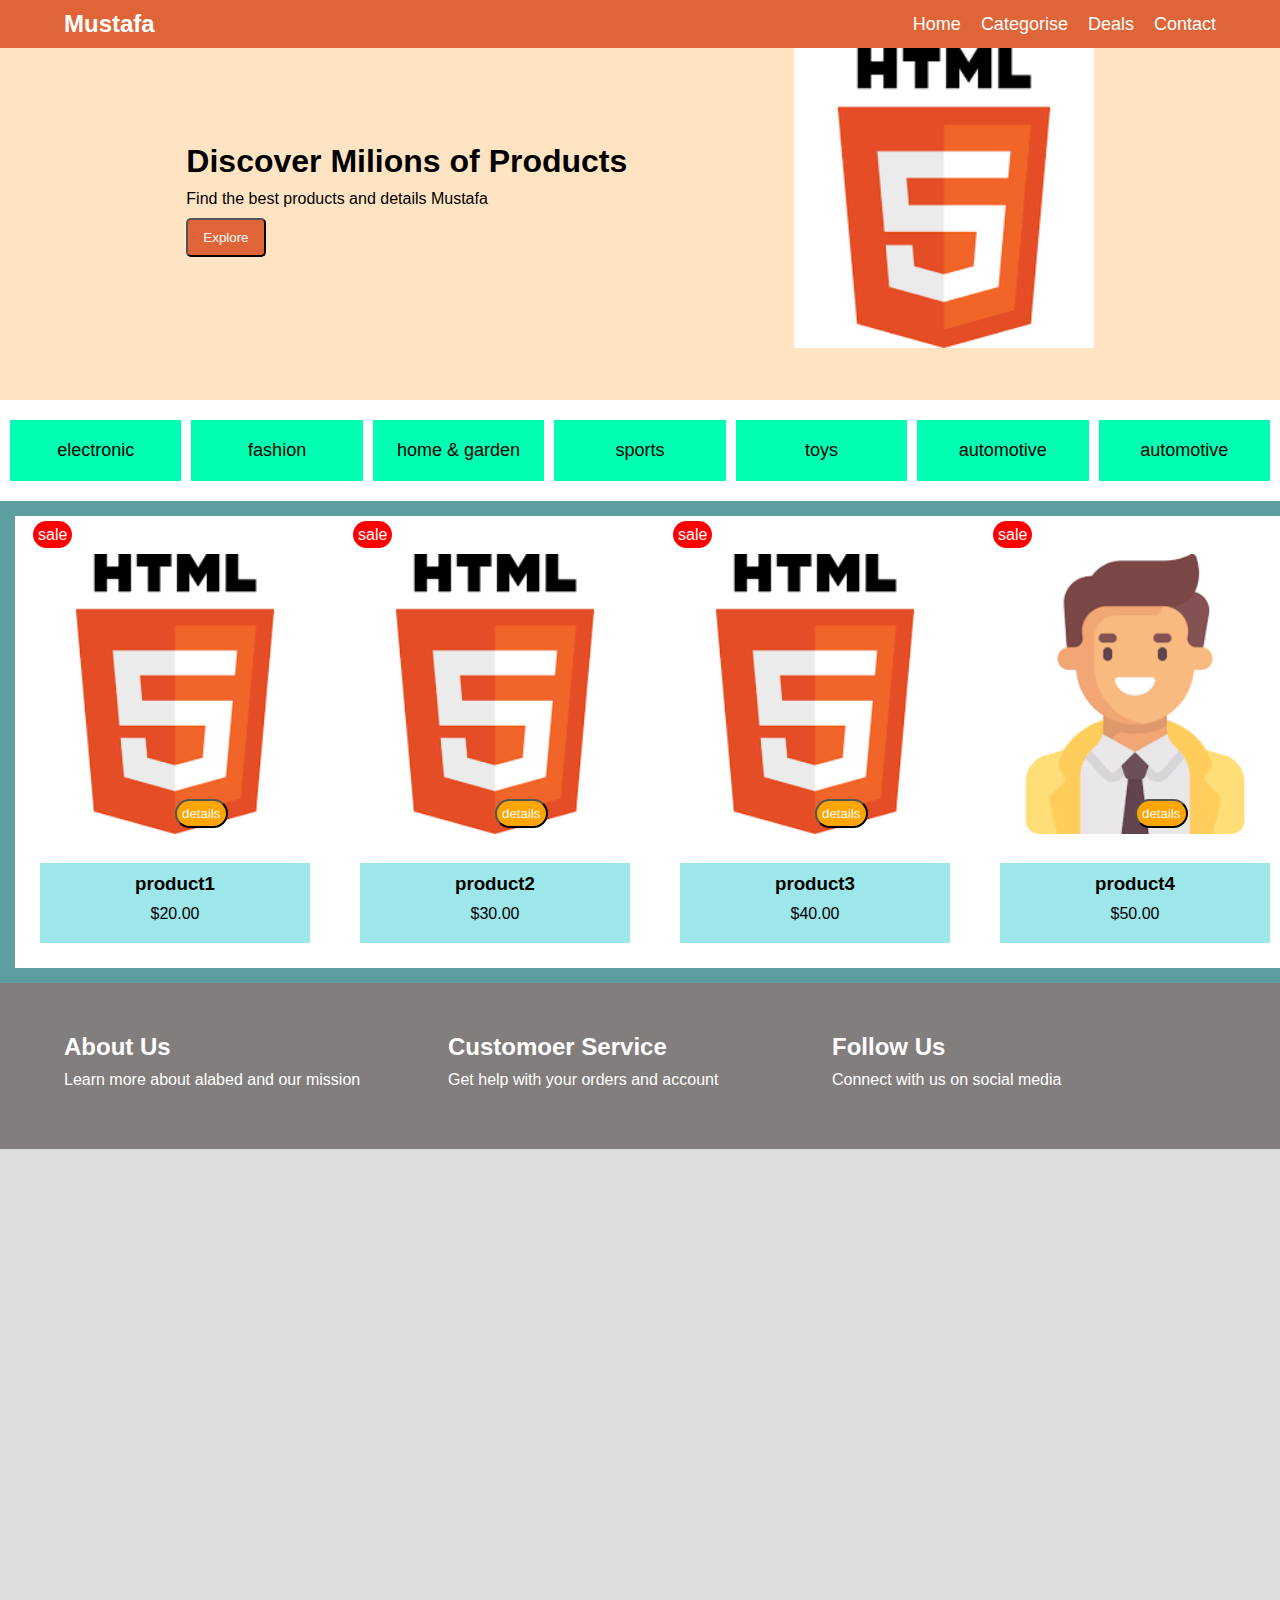
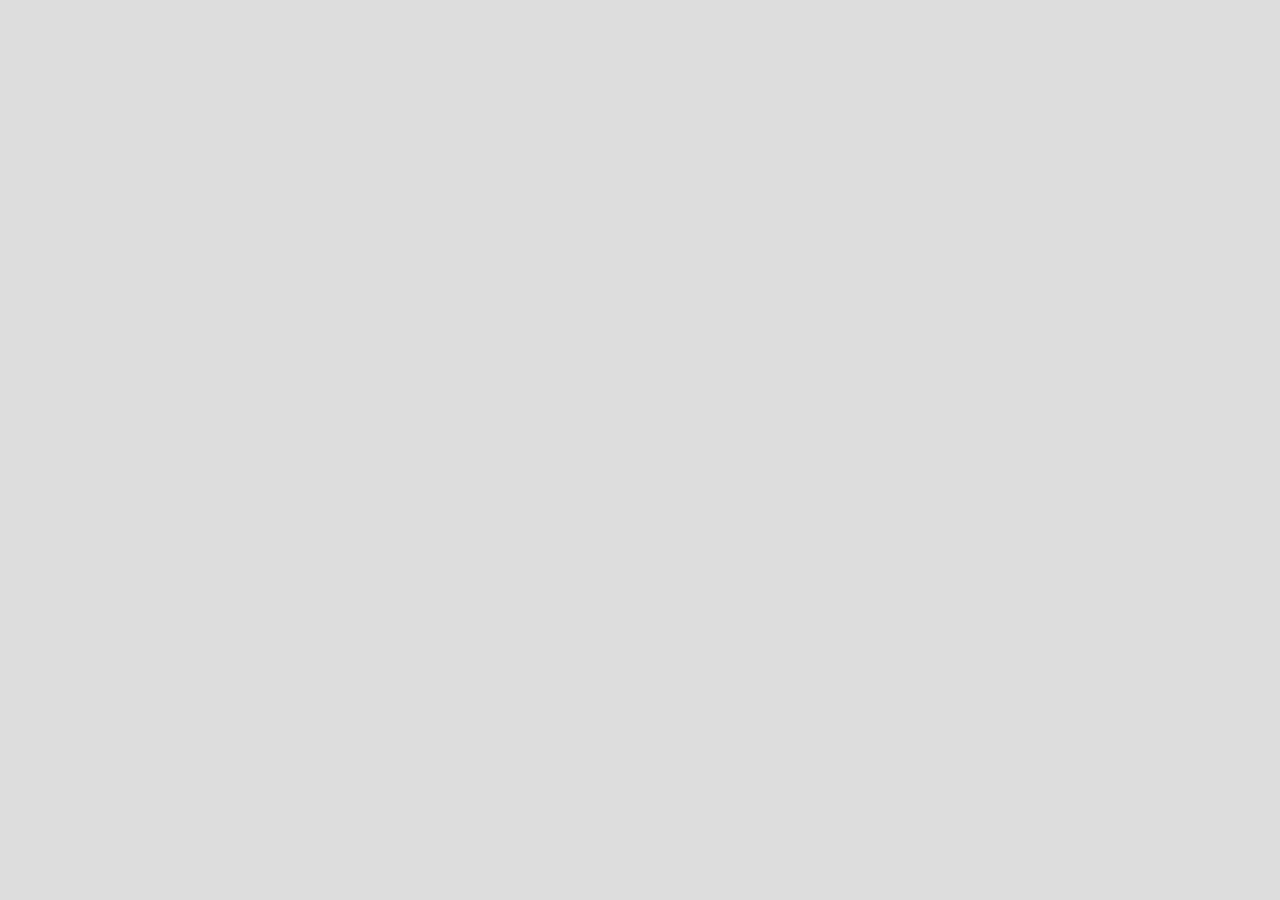
<file: index.html>
<!DOCTYPE html>
<html>
    <head>
        <title>flex example </title>
        <link rel="stylesheet" href="sty.css">
    </head>
    <body>
       <header>
        <div class="flex container">
            <h1 class="logo">Mustafa</h1>
            <nav>
                <ul>
                    <li>
                        <a href="">Home</a>
                    </li>
                    <li>
                        <a href="">Categorise</a>
                    </li>
                    <li>
                        <a href="">Deals</a>
                    </li>
                    <li>
                        <a href="">Contact</a>
                    </li>
                </ul>
            </nav>
        </div>
       </header>
       <section class="hero">
        <div class="hero-text">
            <h1>Discover Milions of Products</h1>
            <p>Find the best products and details Mustafa</p>
            <button class="hero-btm">Explore</button>
        </div>
        <div class="hero-img">
            <img src="imgs/html.png" alt="">            
        </div>

       </section>
       <section class="Categorise">
        <div class="Categorise-item"><a href="">electronic</a></div>
        <div class="Categorise-item"><a href="">fashion</a></div>
        <div class="Categorise-item"><a href="">home & garden</a></div>
        <div class="Categorise-item"><a href="">sports</a></div>
        <div class="Categorise-item"><a href="">toys</a></div>
        <div class="Categorise-item"><a href="">automotive</a></div>
        <div class="Categorise-item"><a href="">automotive</a></div>
       </section>


       <section class="s1">
        <div class="main">
          <span class="p1">sale</span> 
            <div class="imgg-continer">
            <img  src="imgs/html.png" alt="" class="imgg">
            <button class="p2">details</button>
        </div>
           
            
            <section class="info">
                <h3>product1</h3>
                <p>$20.00</p>
            </section>
        </div>

        <div class="main">
            <span class="p1">sale</span> 
            <div class="imgg-continer">
            <img src="imgs/html.png" alt="" class="imgg">
            <button class="p2">details</button>
           </div>
           
          
            <section class="info">
                <h3>product2</h3>
                <p>$30.00</p>
            </section>
        </div>

        <div class="main">
            <span class="p1">sale</span> 
            <div class="imgg-continer">
            <img src="imgs/html.png" alt="" class="imgg">
            <button class="p2">details</button>
        </div>
            
            
            <section class="info">
                <h3>product3</h3>
                <p>$40.00</p>
            </section>
        </div>

        <div class="main">
            <span class="p1">sale</span> 
            <div class="imgg-continer">
            <img src="imgs/pp.png" alt="" class="imgg">
            <button class="p2">details</button>
        </div>
            
        
            <section class="info">
                <h3>product4</h3>
                <p>$50.00</p>
            </section>
        </div>

       </section>


       <footer>
       <div class="tt container">
        <div class="FF">
            <h2>About Us</h2>
            <p>Learn more about alabed and our mission</p>
        </div>
        <div class="FF">
            <h2>Customoer Service</h2>
            <p>Get help with your orders and account</p>
        </div>
        <div class="FF">
            <h2>Follow Us</h2>
            <p>Connect with us on social media</p>
        </div>
    </div>
       </footer>
    </body>
</html>
</file>
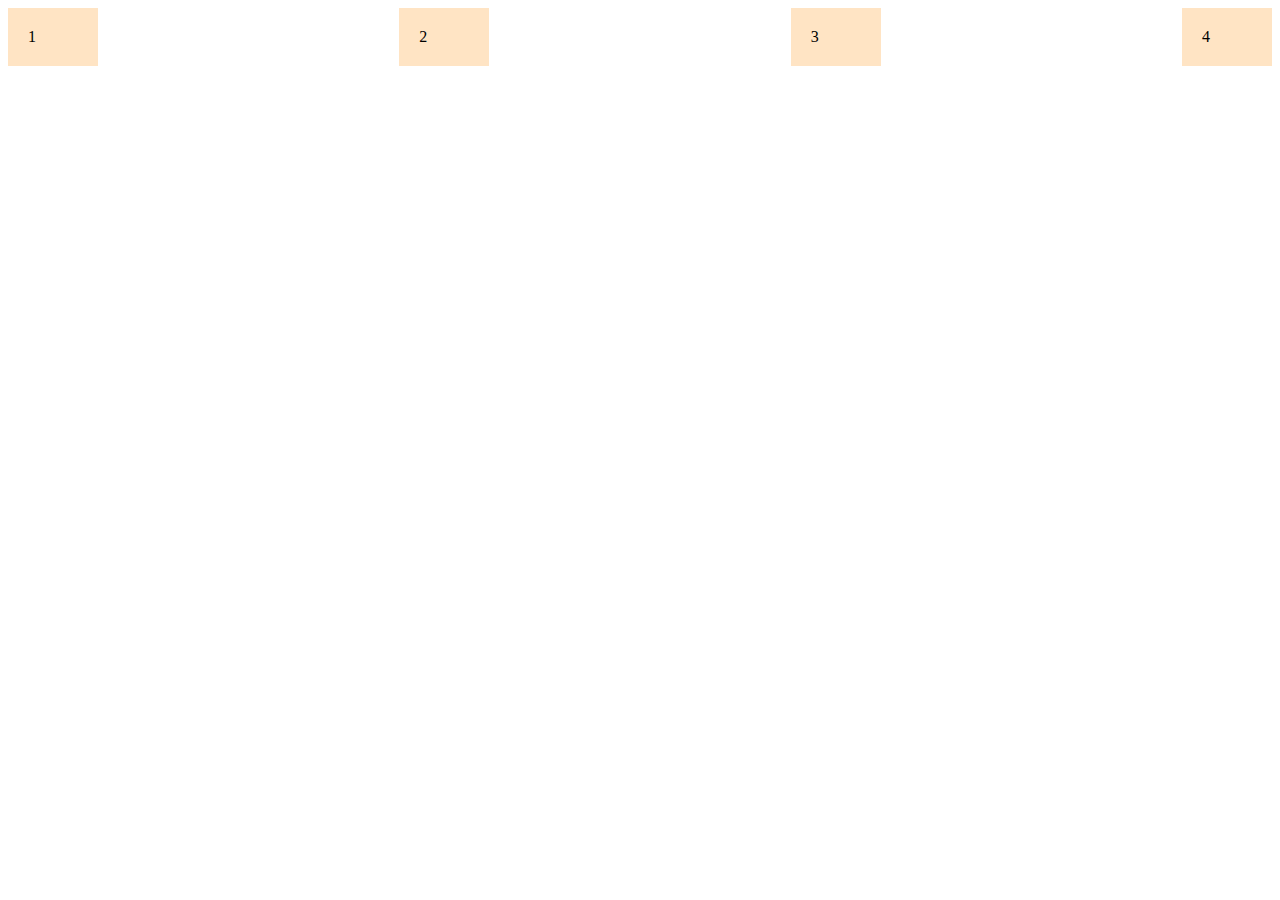
<file: flex.html>
<!DOCTYPE html>
<html>
    <head>
        <title>flex example </title>
        <link rel="stylesheet" href="style.css">
    </head>
    <body>
        <div class="flex-continer">
        <div class="flex-item">1</div>
        <div class="flex-item">2</div>
        <div class="flex-item">3</div>
        <div class="flex-item">4</div>
    </div>
    </body>
</html>
</file>
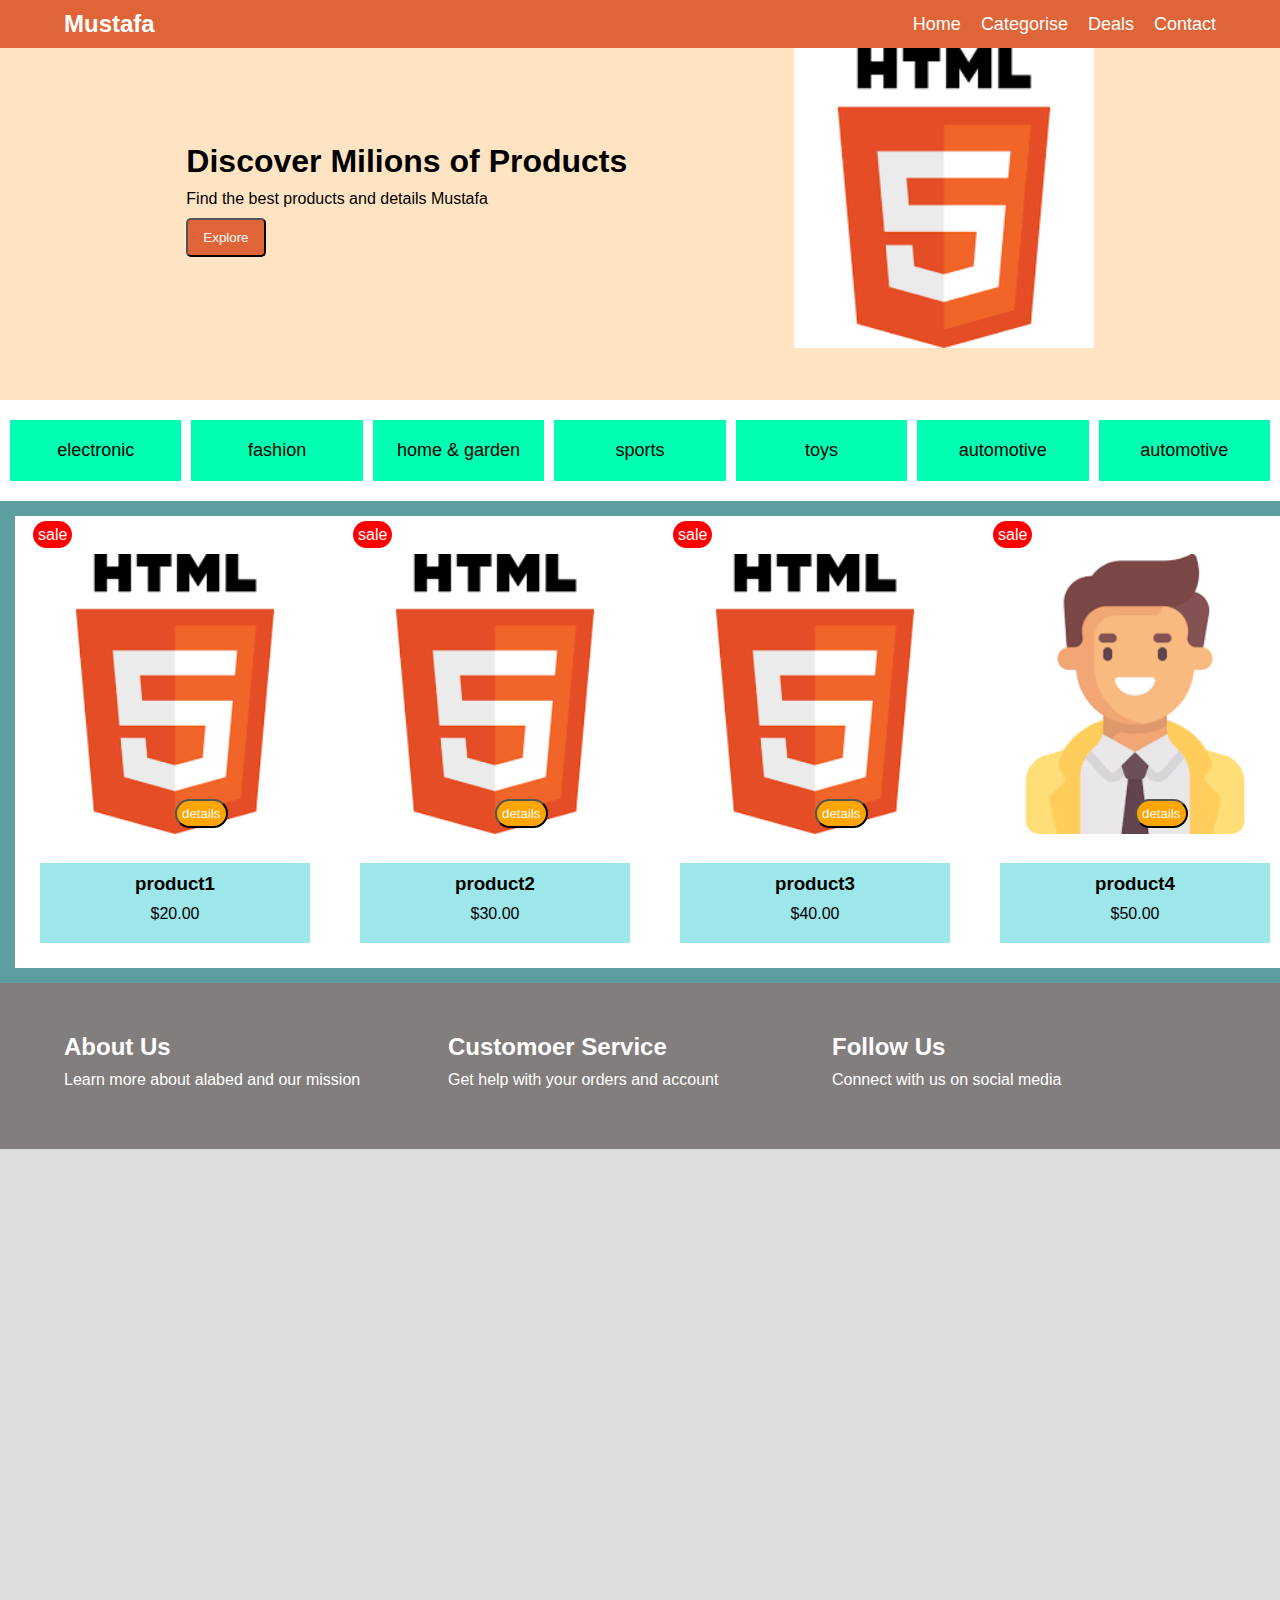
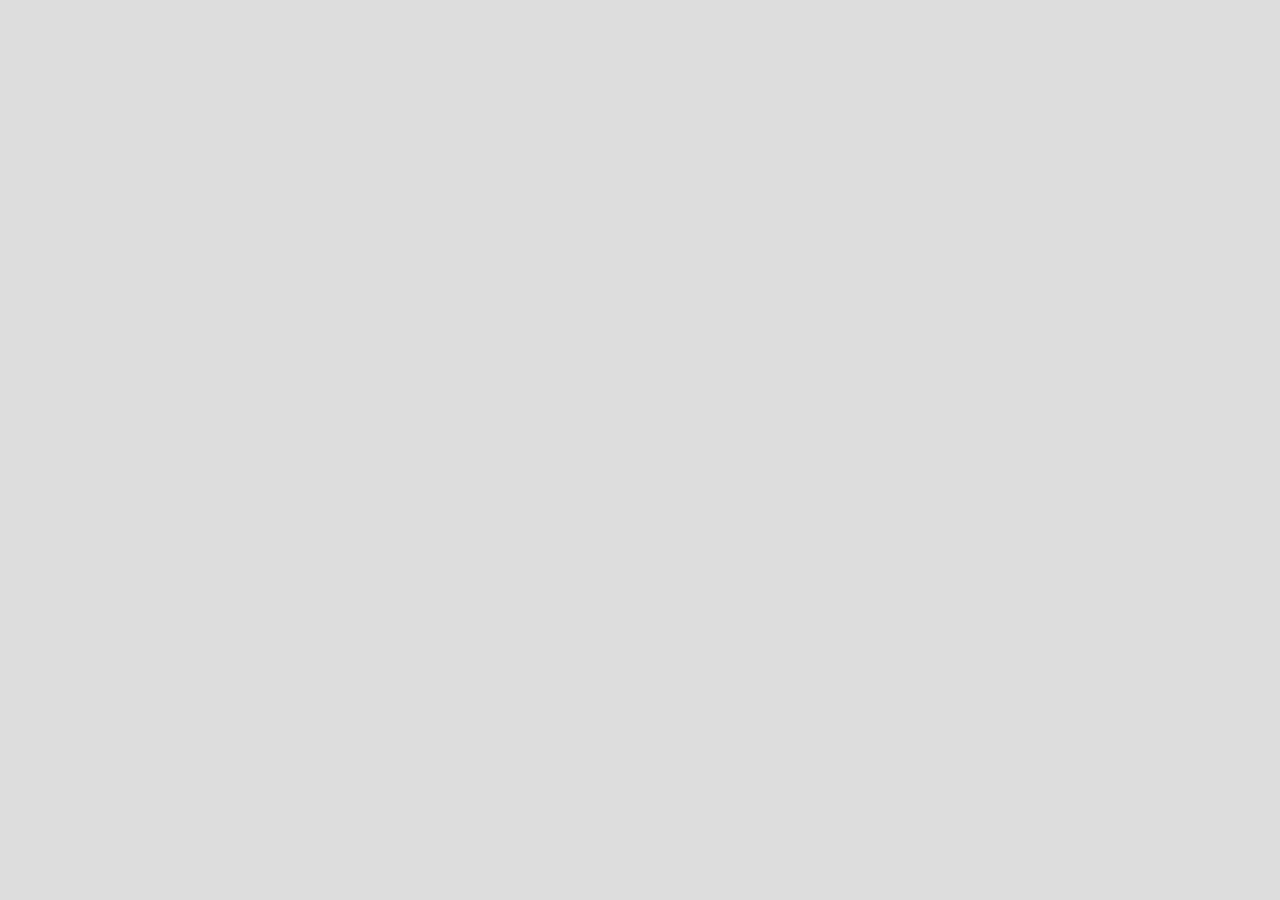
<file: indrx.html>
<!DOCTYPE html>
<html>
    <head>
        <title>flex example </title>
        <link rel="stylesheet" href="sty.css">
    </head>
    <body>
       <header>
        <div class="flex container">
            <h1 class="logo">Mustafa</h1>
            <nav>
                <ul>
                    <li>
                        <a href="">Home</a>
                    </li>
                    <li>
                        <a href="">Categorise</a>
                    </li>
                    <li>
                        <a href="">Deals</a>
                    </li>
                    <li>
                        <a href="">Contact</a>
                    </li>
                </ul>
            </nav>
        </div>
       </header>
       <section class="hero">
        <div class="hero-text">
            <h1>Discover Milions of Products</h1>
            <p>Find the best products and details Mustafa</p>
            <button class="hero-btm">Explore</button>
        </div>
        <div class="hero-img">
            <img src="imgs/html.png" alt="">            
        </div>

       </section>
       <section class="Categorise">
        <div class="Categorise-item"><a href="">electronic</a></div>
        <div class="Categorise-item"><a href="">fashion</a></div>
        <div class="Categorise-item"><a href="">home & garden</a></div>
        <div class="Categorise-item"><a href="">sports</a></div>
        <div class="Categorise-item"><a href="">toys</a></div>
        <div class="Categorise-item"><a href="">automotive</a></div>
        <div class="Categorise-item"><a href="">automotive</a></div>
       </section>


       <section class="s1">
        <div class="main">
          <span class="p1">sale</span> 
            <div class="imgg-continer">
            <img  src="imgs/html.png" alt="" class="imgg">
            <button class="p2">details</button>
        </div>
           
            
            <section class="info">
                <h3>product1</h3>
                <p>$20.00</p>
            </section>
        </div>

        <div class="main">
            <span class="p1">sale</span> 
            <div class="imgg-continer">
            <img src="imgs/html.png" alt="" class="imgg">
            <button class="p2">details</button>
           </div>
           
          
            <section class="info">
                <h3>product2</h3>
                <p>$30.00</p>
            </section>
        </div>

        <div class="main">
            <span class="p1">sale</span> 
            <div class="imgg-continer">
            <img src="imgs/html.png" alt="" class="imgg">
            <button class="p2">details</button>
        </div>
            
            
            <section class="info">
                <h3>product3</h3>
                <p>$40.00</p>
            </section>
        </div>

        <div class="main">
            <span class="p1">sale</span> 
            <div class="imgg-continer">
            <img src="imgs/pp.png" alt="" class="imgg">
            <button class="p2">details</button>
        </div>
            
        
            <section class="info">
                <h3>product4</h3>
                <p>$50.00</p>
            </section>
        </div>

       </section>


       <footer>
       <div class="tt container">
        <div class="FF">
            <h2>About Us</h2>
            <p>Learn more about alabed and our mission</p>
        </div>
        <div class="FF">
            <h2>Customoer Service</h2>
            <p>Get help with your orders and account</p>
        </div>
        <div class="FF">
            <h2>Follow Us</h2>
            <p>Connect with us on social media</p>
        </div>
    </div>
       </footer>
    </body>
</html>
</file>
<file: sty.css>
* {
    box-sizing: border-box;
    margin: 0;
    padding: 0;
}
body{
    height: 2500px;
}

a {
    text-decoration: none;
    font-size: 18px;
}


nav a {
    color: white;
    
}

header {
    position: fixed;
    right: 0;
    left: 0;
    background-color: rgb(223, 101, 57);
    padding: 10px 0;
}

li {
    list-style: none;
}

ul {
    display: flex;
    gap: 20px;
}

.logo {
    color: white;
    font-size: 24px;
    font-weight: bold;
}

body {
    font-family: Arial, Helvetica, sans-serif;
}

.container {
    width: 90%;
    margin: 0 auto;
}

.flex {
    display: flex;
    justify-content: space-between;
    align-items: center;
}

.hero {
    display: flex;
    background-color: bisque;
    height: 400px;
    justify-content: space-evenly;
    align-items: center;
    padding: 20px;
    height: 400px;
    flex-wrap: wrap;
}

.hero-img {
    width: 300px;
}

img {
    width: 100%;
}

.hero-btm {
    background-color: rgb(223, 101, 57);
    color: white;
    border-radius: 5px;
    padding: 10px 15px;
}

p {
    margin: 10px 0;
}

.her-text {
    padding: 20px;
}

.Categorise a {
    color: black;
}

.Categorise {
    display: grid;
    grid-template-columns: repeat(auto-fit, minmax(150px, 1fr));
    gap: 10px;
    text-align: center;
    padding: 20px 10px;
    background-color: white;

}
.Categorise-item{
    background-color: rgb(0, 255, 179);
padding: 20px 0;
}
body{
    background-color: #ddd;
}
footer{
    background-color: rgb(131, 126, 126);
    padding: 50px 0;
}
.tt{

    display: grid;
    grid-template-columns: 1fr 1fr 1fr;
}
.FF{
    color: white;
}
.s1{
    width: 100%;
    background-color: cadetblue;
    display: flex;
    justify-content: space-evenly;
    padding: 15px;

}
.imgg-continer{
    width: 300px;
    padding: 10px;
    position: relative;
}
.info{
 background-color: rgb(157, 230, 233);
 padding: 0 15px;
 text-align: center;
 margin: 15px 15px;
 padding: 10px 0;
}
img{
    width: 100%;
}
.main{
    background-color: white;
    padding: 10px;
    
}
.p1{
    background-color: red;
    color: white;
    border-radius: 30px;
    padding: 5px 5px;
    margin: 10px 8px;
}
.p2{
    background-color: orange;
    color: white;
    border-radius: 30px;
    padding: 5px 5px;
    position: absolute;
    left: 50%;
    bottom: 20px;
    
        
}
</file>
<file: style.css>
.flex-continer{
    display: flex;
  justify-content: space-between;  
}
.flex-item {
    background-color: bisque;
    margin-bottom: 10px;
    padding: 20px;
    width: 50px;
}
</file>
